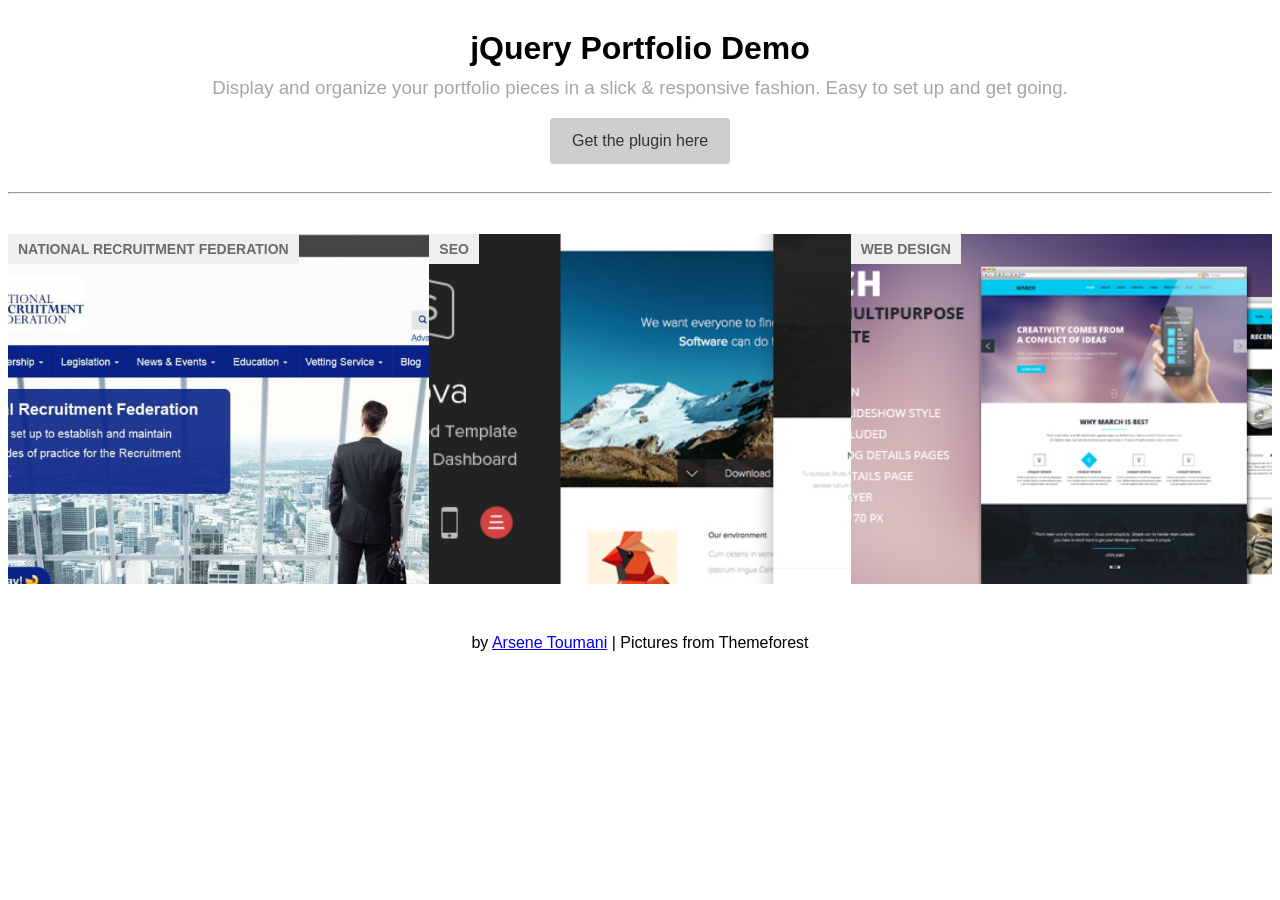
<file: jQuery-Plugin-To-Create-A-Responsive-Portfolio-Website-Portfolio/demo/index.html>
<!DOCTYPE html>
<html>
    <head>
        <meta charset="utf-8">
        <meta http-equiv="X-UA-Compatible" content="IE=edge,chrome=1">
        <title>JQuery Portfolio - jQuery plugin for a slick and modern portfolio</title>
        <meta name="description" content="">
        <link rel="stylesheet" href="portfolio.jquery.css">

        <script src="http://ajax.googleapis.com/ajax/libs/jquery/1.11.0/jquery.min.js"></script>
        <script src="portfolio.jquery.js"></script>

        <script>
            $(document).ready(function() {
                $('.thumbs').portfolio({
                    cols: 3,
                    transition: 'slideDown'
                });
            });
        </script>
        <style>
            body {
                font-family: arial;
            }
            hr {
                margin-bottom: 40px;
            }
            h1 {
                margin-bottom: 0px;
                margin-top: 30px;
            }
            h3 {
                margin-top: 10px;
                font-weight: normal;
                color: #a6a6a6;
            }
            p {
                line-height: 25px;
            }
            a.button {
                text-decoration: none;
            }
            .button {
                padding: 14px 22px;
                background-color: #cecece;
                color: #333333;
                border-radius: 3px;
                margin-bottom: 20px;
                display: inline-block;
            }
            .button:hover {
                background-color: #e1e1e1;
            }
            .thumbs {
                display: block;
            }
            .footer {
                display: block;
                width: 100%;
                margin-top: 50px;
                margin-bottom: 30px;
            }
        </style>
    </head>
    <body>
        <center>
            <h1>jQuery Portfolio Demo</h1>
            <h3>Display and organize your portfolio pieces in a slick & responsive fashion. Easy to set up and get going.</h3>
            <a href="https://github.com/arsenetoumani/jquery-portfolio" class="button">Get the plugin here</a>
            <hr/>
        </center>
        <ul class="thumbs">
            <li><a href="#thumb1" class="thumbnail" style="background-image: url('http://stephenconnor.github.io/img/nrf_abovefold.jpg')">
                <h4>National Recruitment Federation</h4><span class="description">Web Design/Developmnet, Iternet Presence Evalution</span></a>
            </li>
            <li>
                <a href="#thumb2" class="thumbnail" style="background-image: url('images/thumb2.jpg')"><h4>SEO</h4><span class="description">Fast and reliable performance</span></a>
            </li>
            <li>
                <a href="#thumb3" class="thumbnail" style="background-image: url('images/thumb3.jpg')"><h4>Web design</h4><span class="description">Slick and responsive website</span></a>
            </li>
            <!--<li>
                <a href="#thumb4" class="thumbnail" style="background-image: url('images/thumb4.jpg')"><h4>Project management</h4><span class="description">Reduce costs and increase productivity</span></a>
            </li>
            <li>
                <a href="#thumb5" class="thumbnail" style="background-image: url('images/thumb5.jpg')"><h4>Graphic design</h4><span class="description">Brochures, logos, banners</span></a>
            </li>
            <li>
                <a href="#thumb6" class="thumbnail" style="background-image: url('images/thumb6.jpg')"><h4>SEO</h4><span class="description">Nunc condimentum magna</span></a>
            </li>
            <li>
                <a href="#thumb7" class="thumbnail" style="background-image: url('images/thumb7.jpg')"><h4>Graphic design</h4><span class="description">Nunc condimentum magna</span></a>
            </li>
            <li>
                <a href="#thumb8" class="thumbnail" style="background-image: url('images/thumb8.jpg')"><h4>Graphic design</h4><span class="description">Morbi pellentesque quam vitae</span></a>
            </li>
            <li>
                <a href="#thumb9" class="thumbnail" style="background-image: url('images/thumb9.jpg')"><h4>Web development</h4><span class="description">Phasellus ultrices, dolor sit amet dapibus</span></a>
            </li>
            <li>
                <a href="#thumb10" class="thumbnail" style="background-image: url('images/thumb10.jpg')"><h4>Web design</h4><span class="description">Vivamus massa dolor, commodo</span></a>
            </li>
            <li>
                <a href="#thumb11" class="thumbnail" style="background-image: url('images/thumb11.jpg')"><h4>Graphic design</h4><span class="description">Sed lobortis at nisl non pellentesque</span></a>
            </li>
            <li>
                <a href="#thumb12" class="thumbnail" style="background-image: url('images/thumb12.jpg')"><h4>Fron-end development</h4><span class="description">Proin lorem est, rhoncus ullamcorper </span></a>
            </li>
            <li>
                <a href="#thumb13" class="thumbnail" style="background-image: url('images/thumb13.jpg')"><h4>Web design</h4><span class="description">Quisque suscipit, est a condimentum</span></a>
            </li>
            <li>
                <a href="#thumb13" class="thumbnail" style="background-image: url('images/thumb14.jpg')"><h4>Web design</h4><span class="description">Aenean condimentum diam nibh</span></a>
            </li>-->
        </ul>

        <div class="portfolio-content">
            <div id="thumb1">
                <div class="media"><img src="http://stephenconnor.github.io/img/nrf_abovefold.jpg"/></div>
                <h1>Web development</h1>
                <p>Lorem ipsum dolor sit amet, consectetur adipiscing elit. Integer mollis nisi sit amet metus venenatis, ut congue turpis aliquet. Pellentesque eget elit sollicitudin, feugiat felis in, ornare diam. Morbi blandit sapien nibh, eu pulvinar tortor luctus nec. Aenean lobortis lacus cursus gravida adipiscing. Praesent in odio porta, placerat felis id, viverra est. Nam magna quam, tincidunt eget augue in, aliquet tristique ipsum.</p>
                <a href="#" class="btn btn-primary">Learn More</a>
            </div>

            <div id="thumb2">
                <div class="media"><img src="images/media.jpg"/></div>
                <h1>SEO</h1>
                <p>Class aptent taciti sociosqu ad litora torquent per conubia nostra, per inceptos himenaeos. Suspendisse potenti. Integer a posuere tortor. Praesent malesuada mauris massa, non blandit neque tempus nec. Quisque fermentum nunc non hendrerit tempus.</p>
                <a href="#" class="btn btn-primary">Learn More</a>
            </div>

            <div id="thumb3">
                <div class="media"><img src="images/media.jpg"/></div>
                <h1>Web design</h1>
                <p>Ut condimentum eros bibendum metus lacinia, ac condimentum justo faucibus. Nam nec dui convallis, sodales sapien in, gravida justo. Pellentesque pulvinar massa a nisl iaculis, quis iaculis elit tincidunt.</p>
                <a href="#" class="btn btn-primary">Learn More</a>
            </div>

            <!--<div id="thumb4">
                <div class="media"><img src="images/media.jpg"/></div>
                <h1>Project management</h1>
                <p>Suspendisse cursus commodo elit, at tempus felis hendrerit vel. Cras condimentum aliquam mauris at blandit. Pellentesque ac velit iaculis, lobortis nibh id, ultricies ante. Fusce vel urna justo. Maecenas rhoncus vel ligula eget feugiat. Maecenas blandit risus eros, vel imperdiet augue dapibus vitae.</p>
                <a href="#" class="btn btn-primary">Learn More</a>
            </div>

            <div id="thumb5">
                <div class="media"><img src="images/media.jpg"/></div>
                <h1>Graphic design</h1>
                <p>Vestibulum gravida, ante ut consectetur dictum, dolor sapien pretium elit, sed tincidunt augue sem a lorem. Vivamus quis neque pharetra, consequat dolor vel, venenatis urna. Praesent diam quam, fermentum vel tortor eget, pulvinar tincidunt velit.</p>
                <a href="#" class="btn btn-primary">Learn More</a>
            </div>

            <div id="thumb5">
                <div class="media"><img src="images/media.jpg"/></div>
                <h1>Graphic design</h1>
                <p>Vestibulum gravida, ante ut consectetur dictum, dolor sapien pretium elit, sed tincidunt augue sem a lorem. Vivamus quis neque pharetra, consequat dolor vel, venenatis urna. Praesent diam quam, fermentum vel tortor eget, pulvinar tincidunt velit.</p>
                <a href="#" class="btn btn-primary">Learn More</a>
            </div>

            <div id="thumb5">
                <div class="media"><img src="images/media.jpg"/></div>
                <h1>Graphic design</h1>
                <p>Vestibulum gravida, ante ut consectetur dictum, dolor sapien pretium elit, sed tincidunt augue sem a lorem. Vivamus quis neque pharetra, consequat dolor vel, venenatis urna. Praesent diam quam, fermentum vel tortor eget, pulvinar tincidunt velit.</p>
                <a href="#" class="btn btn-primary">Learn More</a>
            </div>

            <div id="thumb5">
                <div class="media"><img src="images/media.jpg"/></div>
                <h1>Graphic design</h1>
                <p>Vestibulum gravida, ante ut consectetur dictum, dolor sapien pretium elit, sed tincidunt augue sem a lorem. Vivamus quis neque pharetra, consequat dolor vel, venenatis urna. Praesent diam quam, fermentum vel tortor eget, pulvinar tincidunt velit.</p>
                <a href="#" class="btn btn-primary">Learn More</a>
            </div>

            <div id="thumb6">
                <div class="media"><img src="images/media.jpg"/></div>
                <h1>Graphic design</h1>
                <p>Vestibulum gravida, ante ut consectetur dictum, dolor sapien pretium elit, sed tincidunt augue sem a lorem. Vivamus quis neque pharetra, consequat dolor vel, venenatis urna. Praesent diam quam, fermentum vel tortor eget, pulvinar tincidunt velit.</p>
                <a href="#" class="btn btn-primary">Learn More</a>
            </div>

            <div id="thumb7">
                <div class="media"><img src="images/media.jpg"/></div>
                <h1>Graphic design</h1>
                <p>Vestibulum gravida, ante ut consectetur dictum, dolor sapien pretium elit, sed tincidunt augue sem a lorem. Vivamus quis neque pharetra, consequat dolor vel, venenatis urna. Praesent diam quam, fermentum vel tortor eget, pulvinar tincidunt velit.</p>
                <a href="#" class="btn btn-primary">Learn More</a>
            </div>

            <div id="thumb8">
                <div class="media"><img src="images/media.jpg"/></div>
                <h1>Graphic design</h1>
                <p>Vestibulum gravida, ante ut consectetur dictum, dolor sapien pretium elit, sed tincidunt augue sem a lorem. Vivamus quis neque pharetra, consequat dolor vel, venenatis urna. Praesent diam quam, fermentum vel tortor eget, pulvinar tincidunt velit.</p>
                <a href="#" class="btn btn-primary">Learn More</a>
            </div>

            <div id="thumb9">
                <div class="media"><img src="images/media.jpg"/></div>
                <h1>Graphic design</h1>
                <p>Vestibulum gravida, ante ut consectetur dictum, dolor sapien pretium elit, sed tincidunt augue sem a lorem. Vivamus quis neque pharetra, consequat dolor vel, venenatis urna. Praesent diam quam, fermentum vel tortor eget, pulvinar tincidunt velit.</p>
                <a href="#" class="btn btn-primary">Learn More</a>
            </div>

            <div id="thumb10">
                <div class="media"><img src="images/media.jpg"/></div>
                <h1>Graphic design</h1>
                <p>Vestibulum gravida, ante ut consectetur dictum, dolor sapien pretium elit, sed tincidunt augue sem a lorem. Vivamus quis neque pharetra, consequat dolor vel, venenatis urna. Praesent diam quam, fermentum vel tortor eget, pulvinar tincidunt velit.</p>
                <a href="#" class="btn btn-primary">Learn More</a>
            </div>

            <div id="thumb11">
                <div class="media"><img src="images/media.jpg"/></div>
                <h1>Graphic design</h1>
                <p>Vestibulum gravida, ante ut consectetur dictum, dolor sapien pretium elit, sed tincidunt augue sem a lorem. Vivamus quis neque pharetra, consequat dolor vel, venenatis urna. Praesent diam quam, fermentum vel tortor eget, pulvinar tincidunt velit.</p>
                <a href="#" class="btn btn-primary">Learn More</a>
            </div>

            <div id="thumb12">
                <div class="media"><img src="images/media.jpg"/></div>
                <h1>Graphic design</h1>
                <p>Vestibulum gravida, ante ut consectetur dictum, dolor sapien pretium elit, sed tincidunt augue sem a lorem. Vivamus quis neque pharetra, consequat dolor vel, venenatis urna. Praesent diam quam, fermentum vel tortor eget, pulvinar tincidunt velit.</p>
                <a href="#" class="btn btn-primary">Learn More</a>
            </div>

            <div id="thumb13">
                <div class="media"><img src="images/media.jpg"/></div>
                <h1>Graphic design</h1>
                <p>Vestibulum gravida, ante ut consectetur dictum, dolor sapien pretium elit, sed tincidunt augue sem a lorem. Vivamus quis neque pharetra, consequat dolor vel, venenatis urna. Praesent diam quam, fermentum vel tortor eget, pulvinar tincidunt velit.</p>
                <a href="#" class="btn btn-primary">Learn More</a>
            </div>

            <div id="thumb14">
                <div class="media"><img src="images/media.jpg"/></div>
                <h1>Graphic design</h1>
                <p>Vestibulum gravida, ante ut consectetur dictum, dolor sapien pretium elit, sed tincidunt augue sem a lorem. Vivamus quis neque pharetra, consequat dolor vel, venenatis urna. Praesent diam quam, fermentum vel tortor eget, pulvinar tincidunt velit.</p>
                <a href="#" class="btn btn-primary">Learn More</a>
            </div>-->
        </div>
        <center class="footer">
            by <a href="http://www.arsenetoumani.com">Arsene Toumani</a> | Pictures from Themeforest
        </center>
    </body>
</html>
</file>
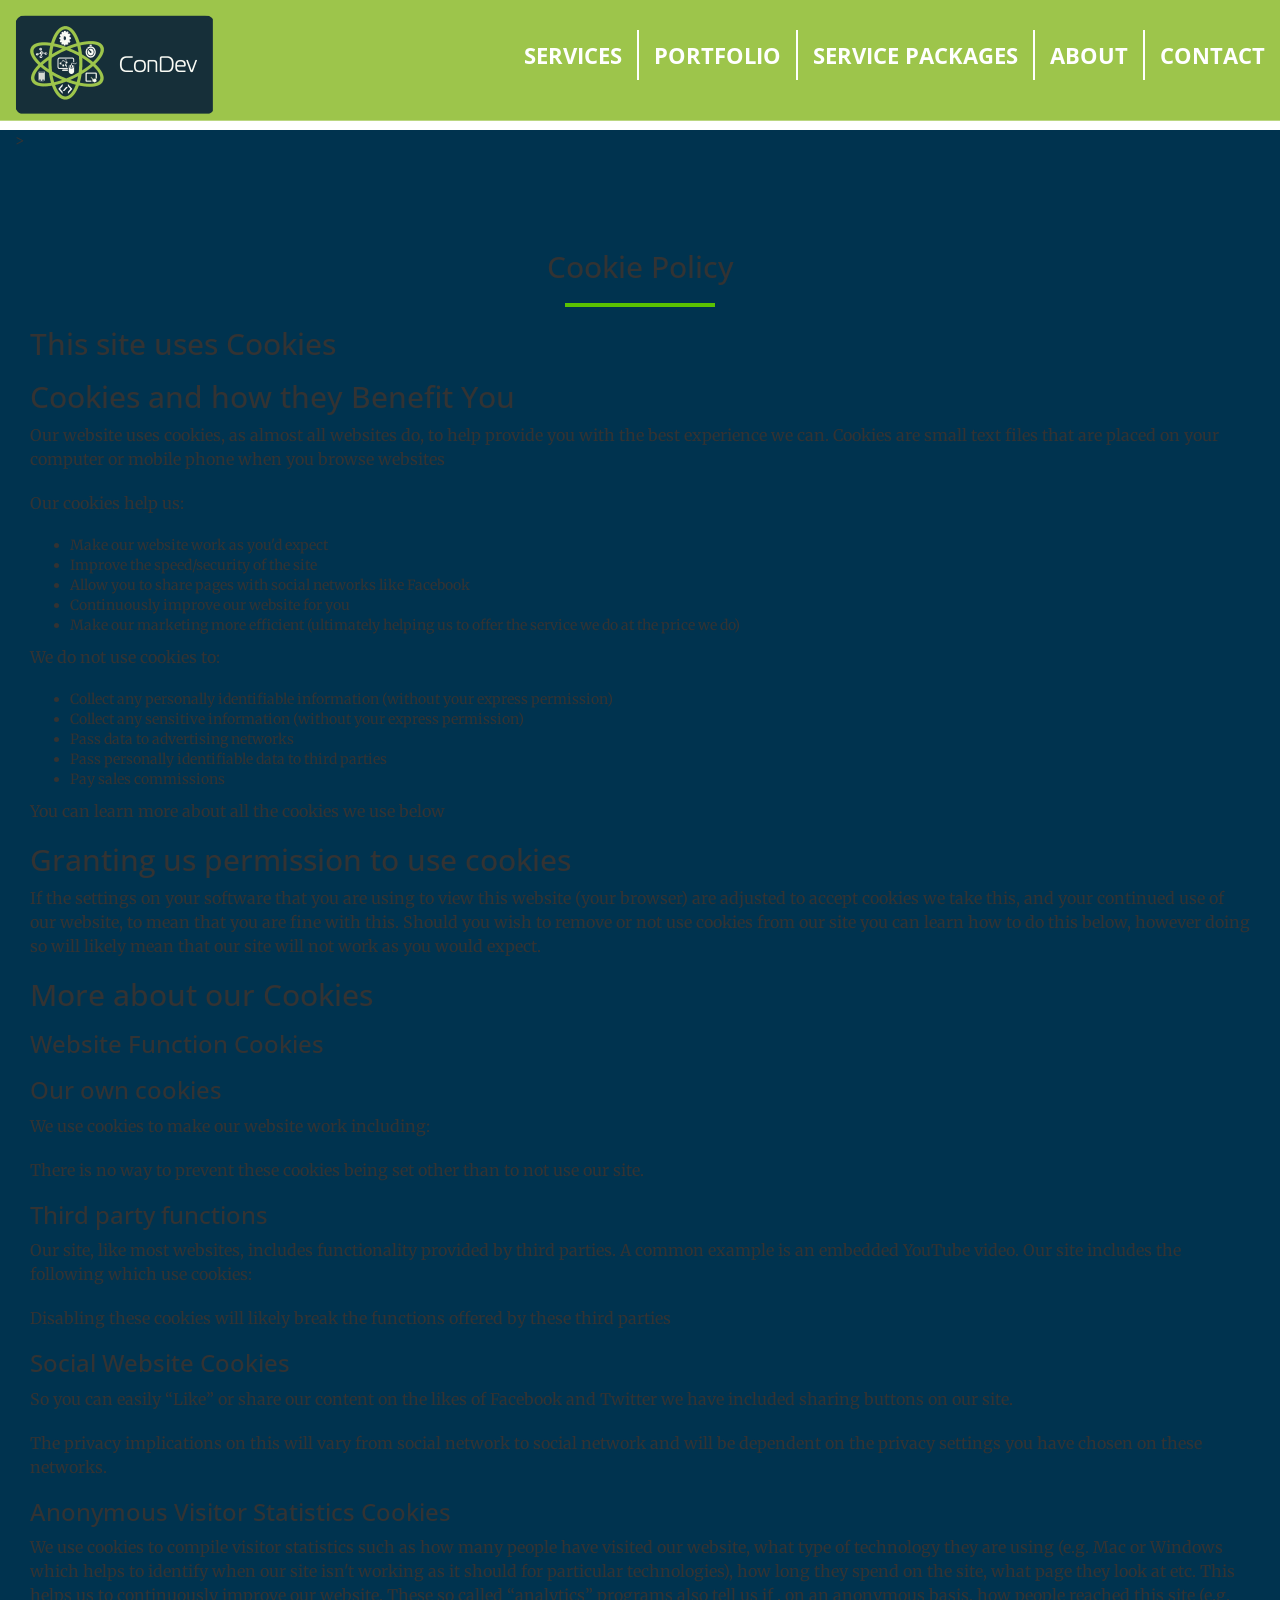
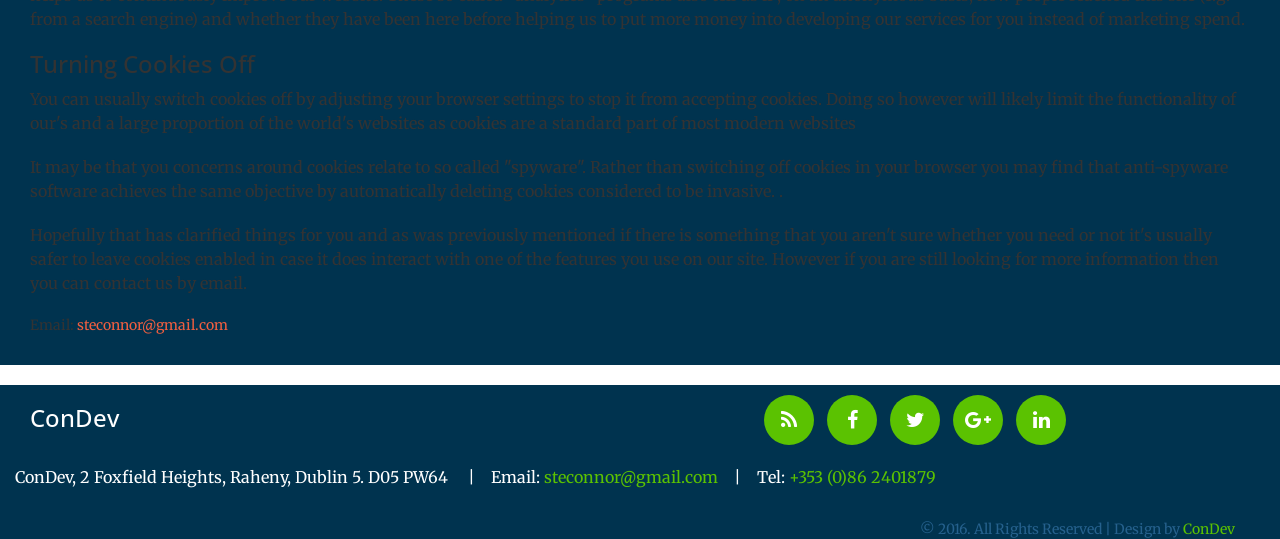
<file: cookiePolicy.html>
<head>
    <style>
        #img12022134569 {
            position: absolute;
            left: 139.84375px;
            width: 1px;
            top: 45px;
            height: 1px;
        }
    </style>

    <meta charset="utf-8">
    <meta http-equiv="X-UA-Compatible" content="IE=edge">
    <meta name="viewport" content="width=device-width, initial-scale=1">
    <meta name="author" content="">
    <meta name="description" content="ConDev is a new Web Development and Design startup based in Dublin, we specialise in web development and design. We provide a tailored service offering businesses the opporunity to maximise their internet pressnece and thus drive new business development opportunites. We offer complete all-in-one website design and development for small and medium enterprises">

    <title>ConDev - Website Design &amp; Development, Website Maintenance &amp; Support, Content Management System CMS Training, Dublin 5, Ireland</title>

    <!-- Bootstrap Core CSS -->
    <link rel="stylesheet" href="css/bootstrap.min.css" type="text/css">

    <!-- Custom Fonts -->
    <link href="http://fonts.googleapis.com/css?family=Open+Sans:300italic,400italic,600italic,700italic,800italic,400,300,600,700,800" rel="stylesheet" type="text/css">
    <link href="http://fonts.googleapis.com/css?family=Merriweather:400,300,300italic,400italic,700,700italic,900,900italic" rel="stylesheet" type="text/css">
    <link rel="stylesheet" href="font-awesome/css/font-awesome.min.css" type="text/css">
    <link href="//maxcdn.bootstrapcdn.com/font-awesome/4.2.0/css/font-awesome.min.css" rel="stylesheet">
    <link rel="stylesheet" href="style.css" type="text/css">

    <!-- Plugin CSS -->
    <link rel="stylesheet" href="css/animate.min.css" type="text/css">

    <!-- Custom CSS -->
    <link rel="stylesheet" href="css/creative.css" type="text/css">

    <link rel="stylesheet" href="jQuery-Plugin-To-Create-A-Responsive-Portfolio-Website-Portfolio/demo/portfolio.jquery.css" type="text/css">

    <!-- HTML5 Shim and Respond.js IE8 support of HTML5 elements and media queries -->
    <!-- WARNING: Respond.js doesn't work if you view the page via file:// -->
    <!--[if lt IE 9]>
        <script src="https://oss.maxcdn.com/libs/html5shiv/3.7.0/html5shiv.js"></script>
        <script src="https://oss.maxcdn.com/libs/respond.js/1.4.2/respond.min.js"></script>
    <![endif]-->


</head>

<body id="page-top" class="cookiePolicy">

    <nav id="mainNav" class="navbar navbar-default navbar-fixed-top affix">
        <div class="container-fluid">
            <!-- Brand and toggle get grouped for better mobile display -->
            <a class="navbar-brand page-scroll website_logo" href="http://stephenconnor.github.io"><img src="img/logo_v1.01_landscape_magistralC_rounded_200x100.png" alt="ConDev">
            </a>
            <div class="navbar-header">
                <button type="button" class="navbar-toggle collapsed" data-toggle="collapse" data-target="#bs-example-navbar-collapse-1">
                    <span class="sr-only">Toggle navigation</span>
                    <span class="icon-bar"></span>
                    <span class="icon-bar"></span>
                    <span class="icon-bar"></span>
                    <span class="icon-bar"></span>
                    <span class="icon-bar"></span>
                </button>
            </div>

            <!-- Collect the nav links, forms, and other content for toggling -->
            <div class="collapse navbar-collapse" id="bs-example-navbar-collapse-1">
                <ul class="nav navbar-nav navbar-right">
                    <li class="">
                        <a class="page-scroll" href="http://stephenconnor.github.io/#services" style="border-right: 2px solid #ffffff;"><span>Services</span></a>
                    </li>
                    <li class="">
                        <a class="page-scroll" href="http://stephenconnor.github.io/#portfolio" style="border-right: 2px solid #ffffff;"><span>Portfolio</span></a>
                    </li>
                    <li class="">
                        <a class="page-scroll" href="http://stephenconnor.github.io/#packages" style="border-right: 2px solid #ffffff;"><span>Service Packages</span></a>
                    </li>
                    <li class="">
                        <a class="page-scroll" style="border-right: 2px solid #ffffff;" href="http://stephenconnor.github.io/#about"><span>About</span></a>
                    </li>
                    <li class="">
                        <a class="page-scroll" href="http://stephenconnor.github.io/#contact"><span>Contact</span></a>
                    </li>
                </ul>
            </div>
            <!-- /.navbar-collapse -->
        </div>
        <!-- /.container-fluid -->
    </nav>

<section class="no-padding client_portfoliio" id="portfolio">
        <div class="container-fluid">>
                <div class="col-lg-12 col-sm-12">
                    <br>
                    <br>
                    <br>
                    <br>
                    <h2 class="pageTitle">Cookie Policy</h2>
                    <hr class="primary"></hr>

<!--<h3>What Are Cookies</h3>

<p>As is common practice with almost all professional websites this site uses cookies, which are tiny files that are downloaded to your computer, to improve your experience. This page describes what information they gather, how we use it and why we sometimes need to store these cookies. We will also share how you can prevent these cookies from being stored however this may downgrade or 'break' certain elements of the sites functionality.</p>

<p>For more general information on cookies see the Wikipedia article on HTTP Cookies...</p>

<h3>How We Use Cookies</h3>

<p>We use cookies for a variety of reasons detailed below. Unfortunately in most cases there are no industry standard options for disabling cookies without completely disabling the functionality and features they add to this site. It is recommended that you leave on all cookies if you are not sure whether you need them or not in case they are used to provide a service that you use.</p>

<h3>Disabling Cookies</h3>
            
<p>You can prevent the setting of cookies by adjusting the settings on your browser (see your browser Help for how to do this). Be aware that disabling cookies will affect the functionality of this and many other websites that you visit. Disabling cookies will usually result in also disabling certain functionality and features of the this site. Therefore it is recommended that you do not disable cookies.</p>

<h3>The Cookies We Set</h3>

<p>When you submit data to through a form such as those found on contact pages or comment forms cookies may be set to remember your user details for future correspondence.</p>

<p>In order to provide you with a great experience on this site we provide the functionality to set your preferences for how this site runs when you use it. In order to remember your preferences we need to set cookies so that this information can be called whenever you interact with a page is affected by your preferences.</p>



<h3>Third Party Cookies</h3>

<p>In some special cases we also use cookies provided by trusted third parties. The following section details which third party cookies you might encounter through this site.</p>

<p>This site uses Google Analytics which is one of the most widespread and trusted analytics solution on the web for helping us to understand how you use the site and ways that we can improve your experience. These cookies may track things such as how long you spend on the site and the pages that you visit so we can continue to produce engaging content.</p>

<p>For more information on Google Analytics cookies, see the official Google Analytics page.</p>
            
<p>Third party analytics are used to track and measure usage of this site so that we can continue to produce engaging content. These cookies may track things such as how long you spend on the site or pages you visit which helps us to understand how we can improve the site for you.</p>

<p>From time to time we test new features and make subtle changes to the way that the site is delivered. When we are still testing new features these cookies may be used to ensure that you receive a consistent experience whilst on the site whilst ensuring we understand which optimisations our users appreciate the most.</p>

<p>We also use social media buttons and/or plugins on this site that allow you to connect with your social network in various ways. For these to work the following social media sites including; faceook, twitter, linkedin, instagram,, will set cookies through our site which may be used to enhance your profile on their site or contribute to the data they hold for various purposes outlined in their respective privacy policies.</p>



<h3>More Information</h3>

<p>Hopefully that has clarified things for you and as was previously mentioned if there is something that you aren't sure whether you need or not it's usually safer to leave cookies enabled in case it does interact with one of the features you use on our site. However if you are still looking for more information then you can contact us by email.</p>

Email: <a href="mailto:steconnor@gmail.com">steconnor@gmail.com</a>-->
    <h2>This site uses Cookies</h2>

<h2>Cookies and how they Benefit You</h2>

<p>Our website uses cookies, as almost all websites do, to help provide you with the best experience we can.
Cookies are small text files that are placed on your computer or mobile phone when you browse websites</p>
<p>Our cookies help us:</p>

<ul>
<li>Make our website work as you'd expect</li>
<li>Improve the speed/security of the site</li>
<li>Allow you to share pages with social networks like Facebook</li><li>Continuously improve our website for you</li><li>Make our marketing more efficient (ultimately helping us to offer the service we do at the price we do)</li></ul>

<p>We do not use cookies to:</p>

<ul>
<li>Collect any personally identifiable information (without your express permission)</li><li>Collect any sensitive information (without your express permission)</li><li>Pass data to advertising networks</li><li>Pass personally identifiable data to third parties</li><li>Pay sales commissions</li></ul>

<p>You can learn more about all the cookies we use below</p>

<h2>Granting us permission to use cookies</h2>

<p>If the settings on your software that you are using to view this website (your browser) are adjusted to accept cookies we take this, and your continued use of our website, to mean that you are fine with this.  Should you wish to remove or not use cookies from our site you can learn how to do this below, however doing so will likely mean that our site will not work as you would expect.</p>

<h2>More about our Cookies</h2>

<h3>Website Function Cookies</h3>

<h3>Our own cookies</h3>

<p>We use cookies to make our website work including:</p>

<ul>
</ul>

<p>There is no way to prevent these cookies being set other than to not use our site.</p>

<h3>Third party functions</h3>

<p>Our site, like most websites, includes functionality provided by third parties.  A common example is an embedded YouTube video.  Our site includes the following which use cookies:</p>

<ul>
                                                                      </ul>

<p>Disabling these cookies will likely break the functions offered by these third parties</p>


<h3>Social Website Cookies</h3>

<p>So you can easily “Like” or share our content  on the likes of Facebook and Twitter we have included sharing buttons on our site.</p>

<!--<p>Cookies are set by:</p>-->

<ul>
</ul>

<p>The privacy implications on this will vary from social network to social network and will be dependent on the privacy settings you have chosen on these networks.</p>



<h3>Anonymous Visitor Statistics Cookies</h3>

<p>We use cookies to compile visitor statistics such as how many people have visited our website, what type of technology they are using (e.g. Mac or Windows which helps to identify when our site isn't working as it should for particular technologies), how long they spend on the site, what page they look at etc.  This helps us to continuously improve our website. These so called “analytics” programs also tell us if , on an anonymous basis, how people reached this site (e.g. from a search engine) and whether they have been here before helping us to put more money into developing our services for you instead of marketing spend. </p>

<!--<p>We use:</p>-->

<ul>
</ul>




<h3>Turning Cookies Off</h3>

<p>You can usually switch cookies off by adjusting your browser settings to stop it from accepting cookies.  Doing so however will likely limit the functionality of our's and a large proportion of the world's websites as cookies are a standard part of most modern websites</p>
<p>It may be that you concerns around cookies relate to so called "spyware". Rather than switching off cookies in your browser you may find that anti-spyware software achieves the same objective by automatically deleting cookies considered to be invasive.  .</p>

<p>Hopefully that has clarified things for you and as was previously mentioned if there is something that you aren't sure whether you need or not it's usually safer to leave cookies enabled in case it does interact with one of the features you use on our site. However if you are still looking for more information then you can contact us by email.</p>

Email: <a href="mailto:steconnor@gmail.com">steconnor@gmail.com</a>
            </div>
    </div>
    </section>


    <!-- -------------------------------------- no content below, footer starts here ---------------------------------- -->
    <footer class="footer">

        <div class="social-footer col-lg-12 col-md-12 col-sm-12">
            <div class="col-sm-7 footerCompName">
                <h5>ConDev</h5>
            </div>
            <!--<div class="col-sm-5" id="social" class="social"><a class="social-profile" href="" target="_blank" title="Facebook"><span class="social_icon fa fa-facebook social-roll"></span></a><a class="social-profile" href="" target="_blank" title="Google Plus"><span class="social_icon fa fa-google-plus social-roll"></span></a><a class="social-profile" href="" target="_blank" title="YouTube"><span class="social_icon fa fa-youtube social-roll"></span></a><a class="social-profile" href="" target="_blank" title="LinkedIn"><span class="social_icon fa fa-linkedin social-roll"></span></a><a class="social-profile" href="" target="_blank" title="Flickr"><span class="social_icon fa fa-flickr social-roll"></span></a>
                                </div>-->
            <div class="col-sm-5">
                <ul class="social-network social-circle">
                    <li><a href="#" class="icoRss" title="Rss"><i class="fa fa-rss"></i></a>
                    </li>
                    <li><a href="#" class="icoFacebook" title="Facebook"><i class="fa fa-facebook"></i></a>
                    </li>
                    <li><a href="#" class="icoTwitter" title="Twitter"><i class="fa fa-twitter"></i></a>
                    </li>
                    <li><a href="#" class="icoGoogle" title="Google +"><i class="fa fa-google-plus"></i></a>
                    </li>
                    <li><a href="#" class="icoLinkedin" title="Linkedin"><i class="fa fa-linkedin"></i></a>
                    </li>
                </ul>
            </div>
        </div>
        <div class="col-sm-12 addCtcFoot">
            <p class="addCtcFootLg">ConDev, 2 Foxfield Heights, Raheny, Dublin 5. D05 PW64 &nbsp;&nbsp;&nbsp;&nbsp;|&nbsp;&nbsp;&nbsp;&nbsp;Email: <a href="mailto:steconnor@gmail.com">steconnor@gmail.com</a>&nbsp;&nbsp;&nbsp;&nbsp;|&nbsp;&nbsp;&nbsp;&nbsp;Tel: <a href="tel:+353 86 2401879">+353 (0)86 2401879</a>
            </p>
            <div class="designBy col-lg-12 col-sm-12 addCtcFootLg">
                <div class="col-lg-7"></div>
                <div class="col-offset-lg-7 col-lg-5 col-sm-12 footerTxtBottom">© 2016. All Rights Reserved | Design by <a href="mailto:steconnor@gmail.com">ConDev</a>
                </div>
            </div>

            <div class="addCtcFootSm col-lg-7 col-sm-12">ConDev, 2 Foxfield Heights, Raheny, D05 PW64 &nbsp;&nbsp;&nbsp;&nbsp;</div>
            <div class="addCtcFootSm col-lg-5 col-sm-12">|&nbsp;&nbsp;Email: <a href="mailto:steconnor@gmail.com">steconnor@gmail.com</a>&nbsp;&nbsp;&nbsp;&nbsp;|&nbsp;&nbsp;Tel: <a href="tel:+353 86 2401879">+353 (0)86 2401879</a>
            </div>
            <div class="designBy col-lg-12 col-sm-12 addCtcFootSm">
                <div class="col-sm-12 footerTxtBottom">© 2016. All Rights Reserved | Design by  <a href="mailto:steconnor@gmail.com">ConDev</a>
                </div>
            </div>
        </div>

    </footer>


    <!-- jQuery -->
    <script src="js/jquery.js"></script>

    <!-- Bootstrap Core JavaScript -->
    <script src="js/bootstrap.min.js"></script>

    <!-- Plugin JavaScript -->
    <script src="js/jquery.easing.min.js"></script>
    <script src="js/jquery.fittext.js"></script>
    <script src="js/wow.min.js"></script>

    <!-- Custom Theme JavaScript -->
    <script src="js/creative.js"></script>

    <!-- portolio Javascript -->
    <script type="text/javascript">
        $(document).ready(function() {
            $('.thumbs').portfolio({
                cols: 2,
                transition: 'slideDown'
            });
        });
    </script>


    <script src="http://ajax.googleapis.com/ajax/libs/jquery/1.11.0/jquery.min.js" type="text/javascript"></script>
    <script src="jQuery-Plugin-To-Create-A-Responsive-Portfolio-Website-Portfolio/demo/portfolio.jquery.js" type="text/javascript"></script>


    <!-- Google Analytics -->
    <script>
        (function(i, s, o, g, r, a, m) {
            i['GoogleAnalyticsObject'] = r;
            i[r] = i[r] || function() {
                (i[r].q = i[r].q || []).push(arguments)
            }, i[r].l = 1 * new Date();
            a = s.createElement(o),
                m = s.getElementsByTagName(o)[0];
            a.async = 1;
            a.src = g;
            m.parentNode.insertBefore(a, m)
        })(window, document, 'script', '//www.google-analytics.com/analytics.js', 'ga');

        ga('create', 'UA-72142771-1', 'auto');
        ga('send', 'pageview');
    </script>


    <!-- twiiter integration -->
    <script>
        ! function(d, s, id) {
            var js, fjs = d.getElementsByTagName(s)[0],
                p = /^http:/.test(d.location) ? 'http' : 'https';
            if (!d.getElementById(id)) {
                js = d.createElement(s);
                js.id = id;
                js.src = p + "://platform.twitter.com/widgets.js";
                fjs.parentNode.insertBefore(js, fjs);
            }
        }(document, "script", "twitter-wjs");
    </script>


    <!-- facebook integration -->
    <script>
        window.fbAsyncInit = function() {
            FB.init({
                appId: '437073583090229',
                xfbml: true,
                version: 'v2.5'
            });
        };

        (function(d, s, id) {
            var js, fjs = d.getElementsByTagName(s)[0];
            if (d.getElementById(id)) {
                return;
            }
            js = d.createElement(s);
            js.id = id;
            js.src = "//connect.facebook.net/en_US/sdk.js";
            fjs.parentNode.insertBefore(js, fjs);
        }(document, 'script', 'facebook-jssdk'));
    </script>






    <iframe id="rufous-sandbox" scrolling="no" frameborder="0" allowtransparency="true" allowfullscreen="true" style="position: absolute; visibility: hidden; display: none; width: 0px; height: 0px; padding: 0px; border: none;"></iframe>
</body>
</file>
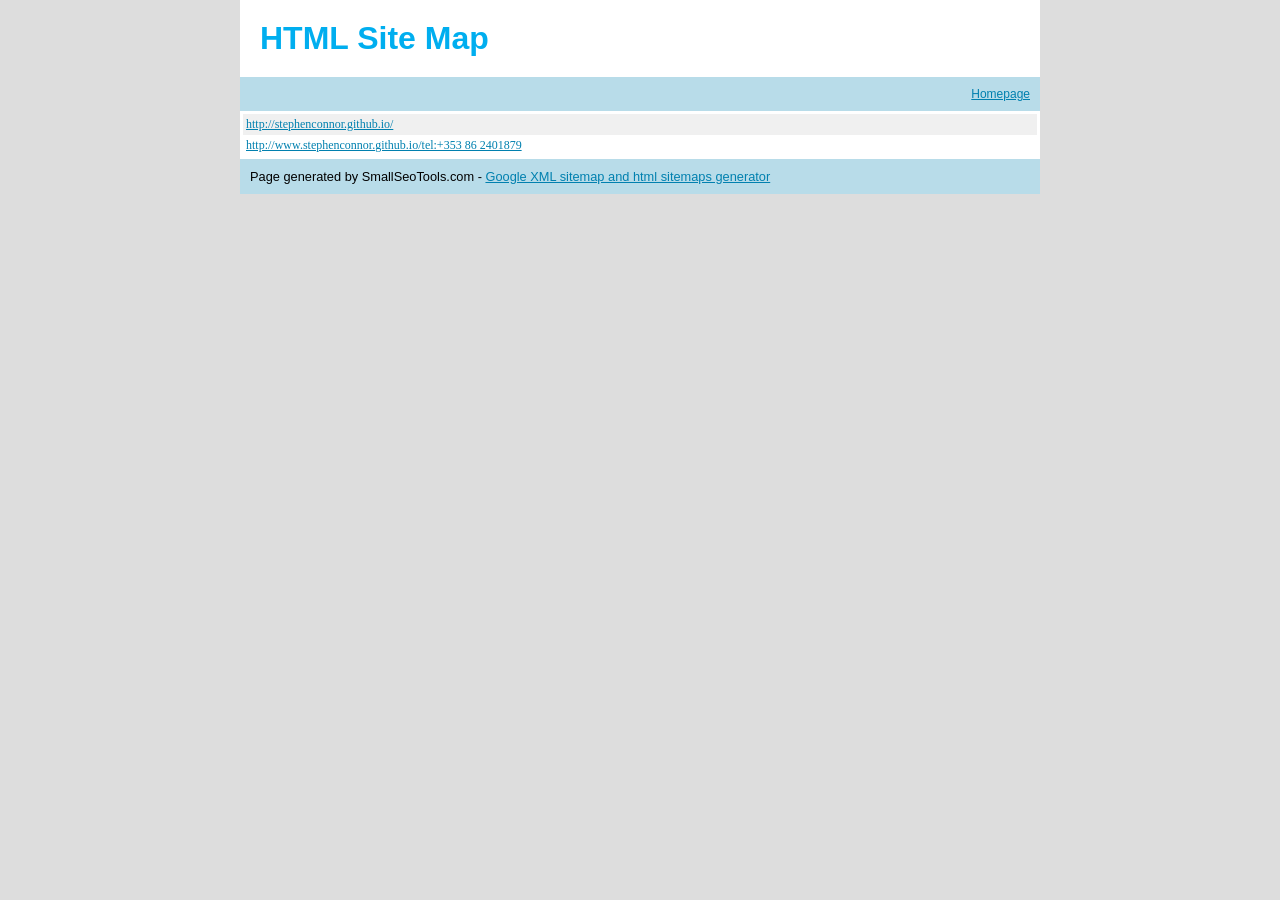
<file: sitemap.html>
<!DOCTYPE html PUBLIC "-//W3C//DTD XHTML 1.0 Transitional//EN" "http://www.w3.org/TR/xhtml1/DTD/xhtml1-transitional.dtd"><html><head><title>Site Map  Page 1 - Generated by www.xml-sitemaps.com</title><meta http-equiv="Content-type" content="text/html; charset=utf-8" /><style type="text/css">body {background-color: #DDD;font: normal 80%  "Trebuchet MS", "Helvetica", sans-serif;margin:0;text-align:center;}#cont{margin:auto;width:800px;text-align:left;}a:link,a:visited {color: #0180AF;text-decoration: underline;}a:hover {color: #666;}h1 {background-color:#fff;padding:20px;color:#00AEEF;text-align:left;font-size:32px;margin:0px;}h3 {font-size:12px;background-color:#B8DCE9;margin:0px;padding:10px;}h3 a {float:right;font-weight:normal;display:block;}th {text-align:center;background-color:#00AEEF;color:#fff;padding:4px;font-weight:normal;font-size:12px;}td {font-size:12px;padding:3px;text-align:left;}tr {background: #fff}tr:nth-child(odd) {background: #f0f0f0}#footer {background-color:#B8DCE9;padding:10px;}.pager,.pager a {background-color:#00AEEF;color:#fff;padding:3px;}.lhead {background-color:#fff;padding:3px;font-weight:bold;font-size:16px;}.lpart {background-color:#f0f0f0;padding:0px;}.lpage {font:normal 12px verdana;}.lcount {background-color:#00AEEF;color:#fff;padding:2px;margin:2px;font:bold 12px verdana;}a.aemphasis {color:#009;font-weight:bold;}</style></head><body><div id="cont"><h1>HTML Site Map</h1><h3 style="text-align:right"><a href="http://stephenconnor.github.io/" style="float:none;">Homepage</a></h3><table cellpadding="0" cellspacing="0" border="0" width="100%"><tr valign="top"><td class="lpart" colspan="100"><div class = "lhead" ><table cellpadding="0" cellspacing="0" border="0" width="100%">
<tr><td class="lpage"><a href="http://stephenconnor.github.io/" >http://stephenconnor.github.io/</a></td></tr>
<tr><td class="lpage"><a href="http://www.stephenconnor.github.io/tel:+353 86 2401879" >http://www.stephenconnor.github.io/tel:+353 86 2401879</a></td></tr>
</table></td></tr></table><!--Please note:You are not allowed to remove the copyright notice below.Thank you!www.smallseotools.com--><div id="footer">Page generated by SmallSeoTools.com - <a target="_blank" href="http://www.smallseotools.com/xml-sitemap-generator">Google XML sitemap and html sitemaps generator</a></div></div></body></html>
</file>
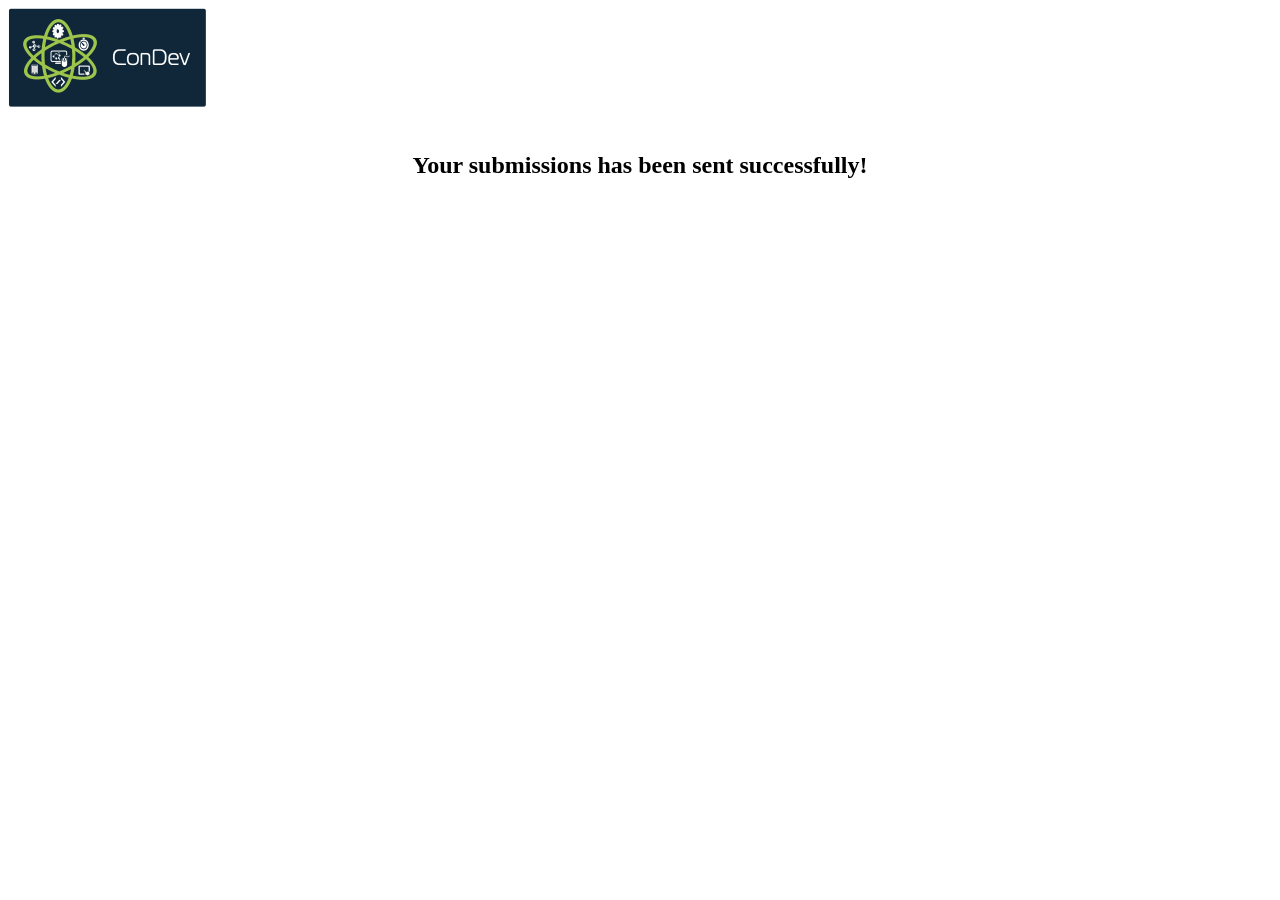
<file: thankYou.html>
<!doctype html>
<!-- ---------------------------------------------
Program     : ConDev WebApp - Thank You
Written By  : Stephen Connor    
Date        : 
Decription  :Thank you kanding page
Version     : 
----------------------------------------------- -->
<html>

<head>
	<meta charset="utf-8" />
	<meta name="description" content="" />
    <meta name="viewport" content="width=device-width, initial-scale=1.0">
    <link rel="stylesheet" type="text/css" href="" /> 
    <link rel="stylesheet" tyep="text/css" href="" />

	<title>
		Condev -Thank You
	</title>
    
    <style></style>
    
</head>

<body>
<div class="thankYou_logo col-offset-sm-6 col-sm 2" style="allign: center;">
    <img src="img/logo_v1.01_landscape_magistralC_rounded_200x100_compress.png" alt="Condev">
    <h2 style="text-align:center;padding-top:20px;">

        Your submissions has been sent successfully!

    </h2>
</div>
    
<script type="text/javascript">

var timer = 3; //seconds

 website = "http://stephenconnor.github.io/"

function delayer() {

 window.location = website;

}

setTimeout('delayer()', 4000 * timer); 

</script>

  
</body>
</html>
</file>
<file: style.css>
/* Generated by less 2.5.1 */
/*---------------------------------------------
*Program     : 
*Written By  : Stephen Connor    
*Date        : 
*Decription  : 
*Version     : 
-----------------------------------------------*/
.limeRule {
  border-color: #5bc201 !important;
  border-width: 4px;
  max-width: 150px !important;
}
.portfolioImg {
  border-radius: 50%;
  height: 250px;
  width: 250px;
  border: 8px solid #5bc201;
}
.portfolioImgHov {
  border: 8px solid #00334f;
}
.cc_container .cc_btn {
  background-color: #5bc201 !important;
}
@font-face {
  font-family: magistralc;
  src: url(../fonts/magistralc-webfont.ttf);
  font-weight: normal;
}
.navbar-default.affix {
  background-color: #5bc201 !important;
}
nav .container-fluid {
  height: 120px;
}
nav img {
  opacity: 0.95;
  border-radius: 10px;
}
nav a {
  color: #ffffff !important;
  font-size: 22px !important;
}
nav a:focus {
  color: #00334f;
}
nav .navbar-right {
  margin-top: 30px;
}
nav .navbar-collapse.in {
  border-color: #9DC54B !important;
  background-color: #9DC54B;
  width: 50%;
  margin-top: 8%;
}
@media only screen and (max-width: 770px) {
  #mainNav {
    background-color: #9DC54B;
  }
  .support_packages .btn {
    margin-top: 0;
  }
}
@media (min-width: 766px) and (max-width: 800px) {
  .navbar-default.affix .nav > li > a {
    font-size: 15px !important;
    margin-right: -10px;
  }
  .navbar-default .nav > li > a {
    font-size: 15px !important;
    margin-right: -10px;
  }
}
@media (min-width: 800px) and (max-width: 900px) {
  .navbar-default.affix .nav > li > a {
    font-size: 16px !important;
    margin-right: -8px;
  }
  .navbar-default .nav > li > a {
    font-size: 16px !important;
    margin-right: -8px;
  }
}
@media (min-width: 900px) and (max-width: 1000px) {
  .navbar-default.affix .nav > li > a {
    font-size: 20px !important;
    margin-right: -8px;
  }
  .navbar-default .nav > li > a {
    font-size: 20px !important;
    margin-right: -8px;
  }
}
header .header-content-inner h1 {
  font-family: 'magistralc', Arial, sans-serif;
  font-weight: 900;
  font-size: 60px !important;
}
header .header-content {
  font-weight: 500;
  margin-top: 60px;
}
header .header-content li {
  list-style-type: none;
}
header .header-content hr {
  border-color: #5bc201 !important;
  border-width: 4px;
  max-width: 150px !important;
}
header .header-content .btn-primary {
  border-color: #00334f;
  color: #ffffff;
  background-color: #00334f;
  text-shadow: 0px 0px !important;
  margin-top: 20px;
}
header .header-content .btn-primary :hover {
  background: #5bc201;
}
header .header-content .btn-primary:after {
  background: #ffffff;
}
.bg-primary {
  color: #5bc201;
  background-color: #00334f !important;
}
.bg-primary .text-faded {
  color: #5bc201;
}
#services {
  padding-top: 50px;
  padding-bottom: 50px !important;
}
#services hr {
  border-color: #5bc201 !important;
  border-width: 4px;
  max-width: 150px !important;
}
#services h3 {
  color: #00334f;
}
#services h3:hover,
#services h3:focus {
  color: #5bc201 !important;
}
#services a:hover,
#services a:focus {
  color: #5bc201 !important;
}
#services .service-box img {
  height: 40%;
  width: 45%;
}
#services .serviceBox_WebDev {
  margin-top: 38px;
}
#services .WebDev img {
  height: 110px !important;
}
#services .serviceBox_WebSup p {
  /*margin-top: 13%;*/
}
.client_portfoliio {
  margin-top: 20px;
  margin-bottom: 20px;
  background-color: #00334f;
}
.client_portfoliio .section-heading {
  color: #ffffff;
  padding-top: 30px;
}
.client_portfoliio hr {
  border-color: #5bc201 !important;
  border-width: 4px;
  max-width: 150px !important;
}
.client_portfoliio .btn-primary {
  background-color: #5bc201;
  height: 35px !important;
}
.client_portfoliio btn:hover {
  background-color: #5bc201;
}
#portfolio {
  padding-bottom: 30px;
}
#portfolio .nrfDesc h1 {
  margin-left: 10px;
}
#portfolio .nrfDesc p {
  margin-left: 10px;
}
#portfolio .adVendDesc h1 {
  margin-left: 10px;
}
#portfolio .adVendDesc p {
  margin-left: 10px;
}
#portfolio .adVend a {
  background-size: 645px !important;
}
#portfolio .jimBikShp h1 {
  margin-left: 10px;
}
#portfolio .jimBikShp p {
  margin-left: 10px;
}
#portfolio .jimBikShp a {
  background-size: 645px !important;
}
#portfolio .panel {
  border: 0px !important;
  text-align: center;
  background-color: #00334f;
  color: #ffffff;
}
#portfolio .panel-heading {
  display: inline-block;
  text-align: center;
  background-color: #00334f;
}
#portfolio .panel-heading img {
  border-radius: 50%;
  height: 250px;
  width: 250px;
  border: 8px solid #5bc201;
}
#portfolio .imgTilt img {
  transition: all 0.5s ease;
}
#portfolio .imgTilt img:hover {
  transform: rotate(10deg);
  -ms-transform: rotate(10deg);
  /* IE 9 */
  -webkit-transform: rotate(10deg);
  /* Safari and Chrome */
  -o-transform: rotate(10deg);
  /* Opera */
  -moz-transform: rotate(10deg);
  /* Firefox */
}
#portfolio .fa {
  font-size: 25px;
  float: right;
  margin-top: -50px;
  margin-right: 15px;
  color: #ffffff;
  background-color: #5bc201;
  border-radius: 50%;
  padding: 5px;
}
#portfolio .nrfDesc img {
  width: 250px;
  height: 250px;
}
#portfolio .adVendDesc img {
  width: 250px;
  height: 250px;
}
#portfolio .mcFinanDesc img {
  width: 250px;
  height: 250px;
}
#portfolio .jimBikShp img {
  width: 250px;
  height: 250px;
}
/*--- Portfolio end --*/
#about {
  padding-top: 50px;
  padding-bottom: 50px !important;
  background-color: #ffffff !important;
  color: #00334f;
}
#about .conDevAllNeeds {
  color: #00334f;
}
#about .conDevAllNeeds hr {
  border-color: #5bc201 !important;
  border-width: 4px;
  max-width: 150px !important;
}
#about .conDevAllNeeds .btn {
  font-size: 18px;
  font-weight: 700;
  background: #00334f;
  color: #ffffff;
}
/*--- Packages --*/
.packages {
  color: #ffffff;
  background-color: #00334f !important;
  padding-top: 50px;
}
.packages #webDevPack,
.packages #webSup,
.packages #cmsTrain h2 {
  font-size: 24px !important;
  margin-bottom: 10px;
}
.packages .website_packages {
  margin-top: 10px;
}
.packages hr {
  border-color: #5bc201 !important;
  border-width: 4px;
  max-width: 150px !important;
}
.packages .btn-md {
  height: 35px;
}
.packages .collapse_panel_green {
  color: #ffffff;
  background-color: #5bc201 !important;
  font-weight: 600;
  border-radius: 10px;
  padding: 10px;
  margin-bottom: 10px;
}
.packages .website_packages .panel {
  background-color: transparent;
}
.packages #supportLevel1 {
  font-size: 16px;
}
.packages .support_packages .panel {
  background-color: transparent;
}
.packages .supportLvl1Btn {
  margin-top: 7.5%;
}
.packages .training_packages .panel {
  background-color: transparent;
}
.packages i {
  color: #5bc201;
  font-size: 16px;
  font-weight: 700;
}
.packages li {
  font-size: 16px;
}
/*--- packages end --*/
#contact {
  padding-top: 50px;
  padding-bottom: 0px;
}
#contact hr {
  border-color: #5bc201 !important;
  border-width: 4px;
  max-width: 150px !important;
}
#socialMedia {
  padding-top: 50px !important;
  padding-bottom: 20px !important;
}
#socialMedia hr {
  border-color: #5bc201 !important;
  border-width: 4px;
  max-width: 150px !important;
}
#socialMedia .twitterPanel {
  max-height: 350px !important;
}
#socialMedia .fb-page iframe {
  border: 15px solid #00334f;
  border-radius: 5px;
  width: 100% !important;
  background-color: #00334f;
}
#socialMedia .fb-page ._2p3a {
  width: 100% !important;
}
@media screen and (min-width: 600px) and (max-width: 2000px) {
  .socialMedia .sect-heading-small {
    display: none !important;
  }
}
@media screen and (max-width: 600px) {
  .socialMedia .sect-heading-big {
    display: none !important;
  }
}
/*-------------------- Footer ------------------------*/
footer .footerTxtBottom {
  color: #25618d;
  background-color: #00334f !important;
  padding-top: 10px;
}
footer .designBy {
  background-color: #00334f !important;
  width: 100%;
  text-align: right;
}
footer .addCtcFoot {
  background-color: #00334f !important;
  color: #ffffff !important;
  padding-top: 15px !important;
  font-size: 14px !important;
  width: 100% !important;
}
footer .addCtcFoot a {
  color: #5bc201 !important;
}
footer .addCtcFoot a:hover,
footer .addCtcFoot a:focus {
  color: #5bc201 !important;
}
footer .footerCompName h5 {
  color: #ffffff;
  font-size: 24px;
}
footer .social-footer {
  background-color: #00334f;
  padding-bottom: 5px;
  padding-top: 10px;
}
footer .social-footer .social {
  float: right;
}
footer .footer-widget-area {
  background-color: #5bc201;
}
footer .footerAdd {
  color: #ffffff;
  font-size: 14px;
}
footer .footerCtcNos {
  color: #ffffff;
  font-size: 14px;
}
footer ul.social-network {
  list-style: none;
  display: inline;
  margin-left: 0 !important;
  padding: 0;
}
footer ul.social-network li {
  display: inline;
  margin: 0 5px;
}
footer .social-network a {
  background-color: #5bc201;
}
footer .social-network a.icoRss:hover {
  background-color: #F56505;
}
footer .social-network a.icoFacebook:hover {
  background-color: #3B5998;
}
footer .social-network a.icoTwitter:hover {
  background-color: #33ccff;
}
footer .social-network a.icoGoogle:hover {
  background-color: #BD3518;
}
footer .social-network a.icoVimeo:hover {
  background-color: #0590B8;
}
footer .social-network a.icoLinkedin:hover {
  background-color: #007bb7;
}
footer .social-network a.icoRss:hover i,
footer .social-network a.icoFacebook:hover i,
footer .social-network a.icoTwitter:hover i,
footer .social-network a.icoGoogle:hover i,
footer .social-network a.icoVimeo:hover i,
footer .social-network a.icoLinkedin:hover i {
  color: #ffffff;
}
footer a.socialIcon:hover,
footer .socialHoverClass {
  color: #44BCDD;
}
footer .social-circle li a {
  display: inline-block;
  position: relative;
  margin: 0 auto 0 auto;
  -moz-border-radius: 50%;
  -webkit-border-radius: 50%;
  border-radius: 50%;
  text-align: center;
  width: 50px;
  height: 50px;
  font-size: 20px;
}
footer .social-circle li i {
  margin: 0;
  line-height: 50px;
  text-align: center;
}
footer .social-circle li a:hover i,
footer .social-circle .triggeredHover {
  -moz-transform: rotate(360deg);
  -webkit-transform: rotate(360deg);
  -ms--transform: rotate(360deg);
  transform: rotate(360deg);
  -webkit-transition: all 0.2s;
  -moz-transition: all 0.2s;
  -o-transition: all 0.2s;
  -ms-transition: all 0.2s;
  transition: all 0.2s;
}
footer .social-circle i {
  color: #fff;
  -webkit-transition: all 0.8s;
  -moz-transition: all 0.8s;
  -o-transition: all 0.8s;
  -ms-transition: all 0.8s;
  transition: all 0.8s;
}
@media (min-width: 0px) and (max-width: 800px) {
  .addCtcFootLg {
    display: none;
  }
}
@media (min-width: 801px) and (max-width: 1600px) {
  .addCtcFootSm {
    display: none;
  }
}
/*-------------------- Footer ------------------------*/
/*-------------------- Cookie Policy Page ------------------------*/
.cookiePolicy .navbar-default {
  background-color: #9DC54B;
}
.cookiePolicy .pageTitle {
  text-align: center;
}
.cookiePolicy #portfolio {
  margin-top: 130px;
}
.textColourPanelBackground {
  /*    background: #F4F3F3;*/
  /*    background: #e8e7e7;*/
  background: #0F2739;
  color: #ffffff;
  border: 10px #FFFFFF;
  border-radius: 10px;
  padding: 10px;
  margin-top: 20px;
}
/*-------------------- Footer end ------------------------*/
#img12022134569 {
  position: absolute;
  left: 139.84375px;
  width: 1px;
  top: 45px;
  height: 1px;
}
/* ------------------ media queries ---------------------- */
@media screen and (min-width: 450px) and (max-width: 500px) {
  .fb-page iframe {
    width: 440px !important;
  }
  ._2p3a {
    width: auto !important;
  }
}
/* ------------------ media queries end ---------------------- */
</file>
<file: css/creative.css>
/*!
 * Start Bootstrap - Creative Bootstrap Theme (http://startbootstrap.com)
 * Code licensed under the Apache License v2.0.
 * For details, see http://www.apache.org/licenses/LICENSE-2.0.
 */

html,
body {
    width: 100%;
    height: 100%;
}

body {
    font-family: Merriweather,'Helvetica Neue',Arial,sans-serif;
}

hr {
    max-width: 50px;
    border-color: #f05f40;
    border-width: 3px;
}

hr.light {
    border-color: #fff;
}

a {
    color: #f05f40;
    -webkit-transition: all .35s;
    -moz-transition: all .35s;
    transition: all .35s;
}

a:hover,
a:focus {
    color: #eb3812;
}

h1,
h2,
h3,
h4,
h5,
h6 {
    font-family: 'Open Sans','Helvetica Neue',Arial,sans-serif;
}

p {
    margin-bottom: 20px;
    font-size: 16px;
    line-height: 1.5;
}

.bg-primary {
    background-color: #f05f40;
}

.bg-dark {
    color: #fff;
    background-color: #222;
}

.text-faded {
    color: rgba(255,255,255,.7);
}

section {
    padding: 100px 0;
}

aside {
    padding: 50px 0;
}

.no-padding {
    padding: 0;
}

.navbar-default {
    border-color: rgba(34,34,34,.05);
    font-family: 'Open Sans','Helvetica Neue',Arial,sans-serif;
    background-color: #fff;
    -webkit-transition: all .35s;
    -moz-transition: all .35s;
    transition: all .35s;
}

.navbar-default .navbar-header .navbar-brand {
    text-transform: uppercase;
    font-family: 'Open Sans','Helvetica Neue',Arial,sans-serif;
    font-weight: 700;
    color: #f05f40;
}

.navbar-default .navbar-header .navbar-brand:hover,
.navbar-default .navbar-header .navbar-brand:focus {
    color: #eb3812;
}

.navbar-default .nav > li>a,
.navbar-default .nav>li>a:focus {
    text-transform: uppercase;
    font-size: 22px;
    font-weight: 700;
    color: #222;
}

.navbar-default .nav > li>a:hover,
.navbar-default .nav>li>a:focus:hover {
    color: #0F2739;
}

.navbar-default .nav > li.active>a,
.navbar-default .nav>li.active>a:focus {
    color: #0F2739 !important;
    background-color: transparent;
}

.navbar-default .nav > li.active>a:hover,
.navbar-default .nav>li.active>a:focus:hover {
    background-color: transparent;
}

@media(min-width:768px) {
    .navbar-default {
        border-color: rgba(255,255,255,.3);
        background-color: transparent;
    }

    .navbar-default .navbar-header .navbar-brand {
        color: rgba(255,255,255,.7);
    }

    .navbar-default .navbar-header .navbar-brand:hover,
    .navbar-default .navbar-header .navbar-brand:focus {
        color: #fff;
    }

    .navbar-default .nav > li>a,
    .navbar-default .nav>li>a:focus {
        color: rgba(255,255,255,.7);
    }

    .navbar-default .nav > li>a:hover,
    .navbar-default .nav>li>a:focus:hover {
        color: #fff;
    }

    .navbar-default.affix {
        border-color: rgba(34,34,34,.05);
        background-color: #fff;
    }

    .navbar-default.affix .navbar-header .navbar-brand {
        font-size: 14px;
        color: #f05f40;
    }

    .navbar-default.affix .navbar-header .navbar-brand:hover,
    .navbar-default.affix .navbar-header .navbar-brand:focus {
        color: #eb3812;
    }

    .navbar-default.affix .nav > li>a,
    .navbar-default.affix .nav>li>a:focus {
        color: #222;
    }

    .navbar-default.affix .nav > li>a:hover,
    .navbar-default.affix .nav>li>a:focus:hover {
        color: #f05f40;
    }
}

header {
    position: relative;
    width: 100%;
    min-height: 500px;
    text-align: center;
    color: #fff;
    background-image: url(../img/laptop_on_desk_hero-min.jpg);
    background-position: center;
    -webkit-background-size: cover;
    -moz-background-size: cover;
    background-size: cover;
    -o-background-size: cover;
}

header .header-content {
    position: relative;
    width: 100%;
    padding: 100px 15px;
    text-align: center;
}

header .header-content .header-content-inner h1 {
    margin-top: 0;
    margin-bottom: 0;
    text-transform: uppercase;
    font-weight: 700;
}

header .header-content .header-content-inner hr {
    margin: 30px auto;
}

header .header-content .header-content-inner p {
    margin-bottom: 50px;
    font-size: 16px;
    font-weight: 300;
    color: rgba(255,255,255,.7);
}

@media(min-width:768px) {
    header {
        min-height: 100%;
    }

    header .header-content {
        position: absolute;
        top: 50%;
        padding: 0 50px;
        -webkit-transform: translateY(-50%);
        -ms-transform: translateY(-50%);
        transform: translateY(-50%);
    }

    header .header-content .header-content-inner {
        margin-right: auto;
        margin-left: auto;
        max-width: 1000px;
    }

    header .header-content .header-content-inner p {
        margin-right: auto;
        margin-left: auto;
        max-width: 80%;
        font-size: 18px;
    }
}

.section-heading {
    margin-top: 0;
}

.service-box {
    margin: 50px auto 0;
    max-width: 400px;
}

@media(min-width:992px) {
    .service-box {
        margin: 20px auto 0;
    }
}

.service-box p {
    margin-bottom: 0;
}

.portfolio-box {
    display: block;
    position: relative;
    margin: 0 auto;
    max-width: 650px;
}

.portfolio-box .portfolio-box-caption {
    display: block;
    position: absolute;
    bottom: 0;
    width: 100%;
    height: 100%;
    text-align: center;
    color: #fff;
    opacity: 0;
    background: rgba(240,95,64,.9);
    -webkit-transition: all .35s;
    -moz-transition: all .35s;
    transition: all .35s;
}

.portfolio-box .portfolio-box-caption .portfolio-box-caption-content {
    position: absolute;
    top: 50%;
    width: 100%;
    text-align: center;
    transform: translateY(-50%);
}

.portfolio-box .portfolio-box-caption .portfolio-box-caption-content .project-category,
.portfolio-box .portfolio-box-caption .portfolio-box-caption-content .project-name {
    padding: 0 15px;
    font-family: 'Open Sans','Helvetica Neue',Arial,sans-serif;
}

.portfolio-box .portfolio-box-caption .portfolio-box-caption-content .project-category {
    text-transform: uppercase;
    font-size: 14px;
    font-weight: 600;
}

.portfolio-box .portfolio-box-caption .portfolio-box-caption-content .project-name {
    font-size: 18px;
}

.portfolio-box:hover .portfolio-box-caption {
    opacity: 1;
}

@media(min-width:768px) {
    .portfolio-box .portfolio-box-caption .portfolio-box-caption-content .project-category {
        font-size: 16px;
    }

    .portfolio-box .portfolio-box-caption .portfolio-box-caption-content .project-name {
        font-size: 22px;
    }
}

.call-to-action h2 {
    margin: 0 auto 20px;
}

.text-primary {
    color: #f05f40;
}

.no-gutter > [class*=col-] {
    padding-right: 0;
    padding-left: 0;
}

.btn-default {
    border-color: #fff;
    color: #222;
    background-color: #fff;
    -webkit-transition: all .35s;
    -moz-transition: all .35s;
    transition: all .35s;
}

.btn-default:hover,
.btn-default:focus,
.btn-default.focus,
.btn-default:active,
.btn-default.active,
.open > .dropdown-toggle.btn-default {
    border-color: #ededed;
    color: #222;
    background-color: #f2f2f2;
}

.btn-default:active,
.btn-default.active,
.open > .dropdown-toggle.btn-default {
    background-image: none;
}

.btn-default.disabled,
.btn-default[disabled],
fieldset[disabled] .btn-default,
.btn-default.disabled:hover,
.btn-default[disabled]:hover,
fieldset[disabled] .btn-default:hover,
.btn-default.disabled:focus,
.btn-default[disabled]:focus,
fieldset[disabled] .btn-default:focus,
.btn-default.disabled.focus,
.btn-default[disabled].focus,
fieldset[disabled] .btn-default.focus,
.btn-default.disabled:active,
.btn-default[disabled]:active,
fieldset[disabled] .btn-default:active,
.btn-default.disabled.active,
.btn-default[disabled].active,
fieldset[disabled] .btn-default.active {
    border-color: #fff;
    background-color: #fff;
}

.btn-default .badge {
    color: #fff;
    background-color: #222;
}

.btn-primary {
    border-color: #f05f40;
    color: #fff;
    background-color: #f05f40;
    -webkit-transition: all .35s;
    -moz-transition: all .35s;
    transition: all .35s;
}

.btn-primary:hover,
.btn-primary:focus,
.btn-primary.focus,
.btn-primary:active,
.btn-primary.active,
.open > .dropdown-toggle.btn-primary {
    border-color: #ed431f;
    color: #fff;
    background-color: #ee4b28;
}

.btn-primary:active,
.btn-primary.active,
.open > .dropdown-toggle.btn-primary {
    background-image: none;
}

.btn-primary.disabled,
.btn-primary[disabled],
fieldset[disabled] .btn-primary,
.btn-primary.disabled:hover,
.btn-primary[disabled]:hover,
fieldset[disabled] .btn-primary:hover,
.btn-primary.disabled:focus,
.btn-primary[disabled]:focus,
fieldset[disabled] .btn-primary:focus,
.btn-primary.disabled.focus,
.btn-primary[disabled].focus,
fieldset[disabled] .btn-primary.focus,
.btn-primary.disabled:active,
.btn-primary[disabled]:active,
fieldset[disabled] .btn-primary:active,
.btn-primary.disabled.active,
.btn-primary[disabled].active,
fieldset[disabled] .btn-primary.active {
    border-color: #f05f40;
    background-color: #f05f40;
}

.btn-primary .badge {
    color: #f05f40;
    background-color: #fff;
}

.btn {
    border: 0;
    border-radius: 300px;
    text-transform: uppercase;
    font-family: 'Open Sans','Helvetica Neue',Arial,sans-serif;
    font-weight: 700;
}

.btn-xl {
    padding: 15px 30px;
}

::-moz-selection {
    text-shadow: none;
    color: #fff;
    background: #222;
}

::selection {
    text-shadow: none;
    color: #fff;
    background: #222;
}

img::selection {
    color: #fff;
    background: 0 0;
}

img::-moz-selection {
    color: #fff;
    background: 0 0;
}

body {
    webkit-tap-highlight-color: #222;
}
</file>
